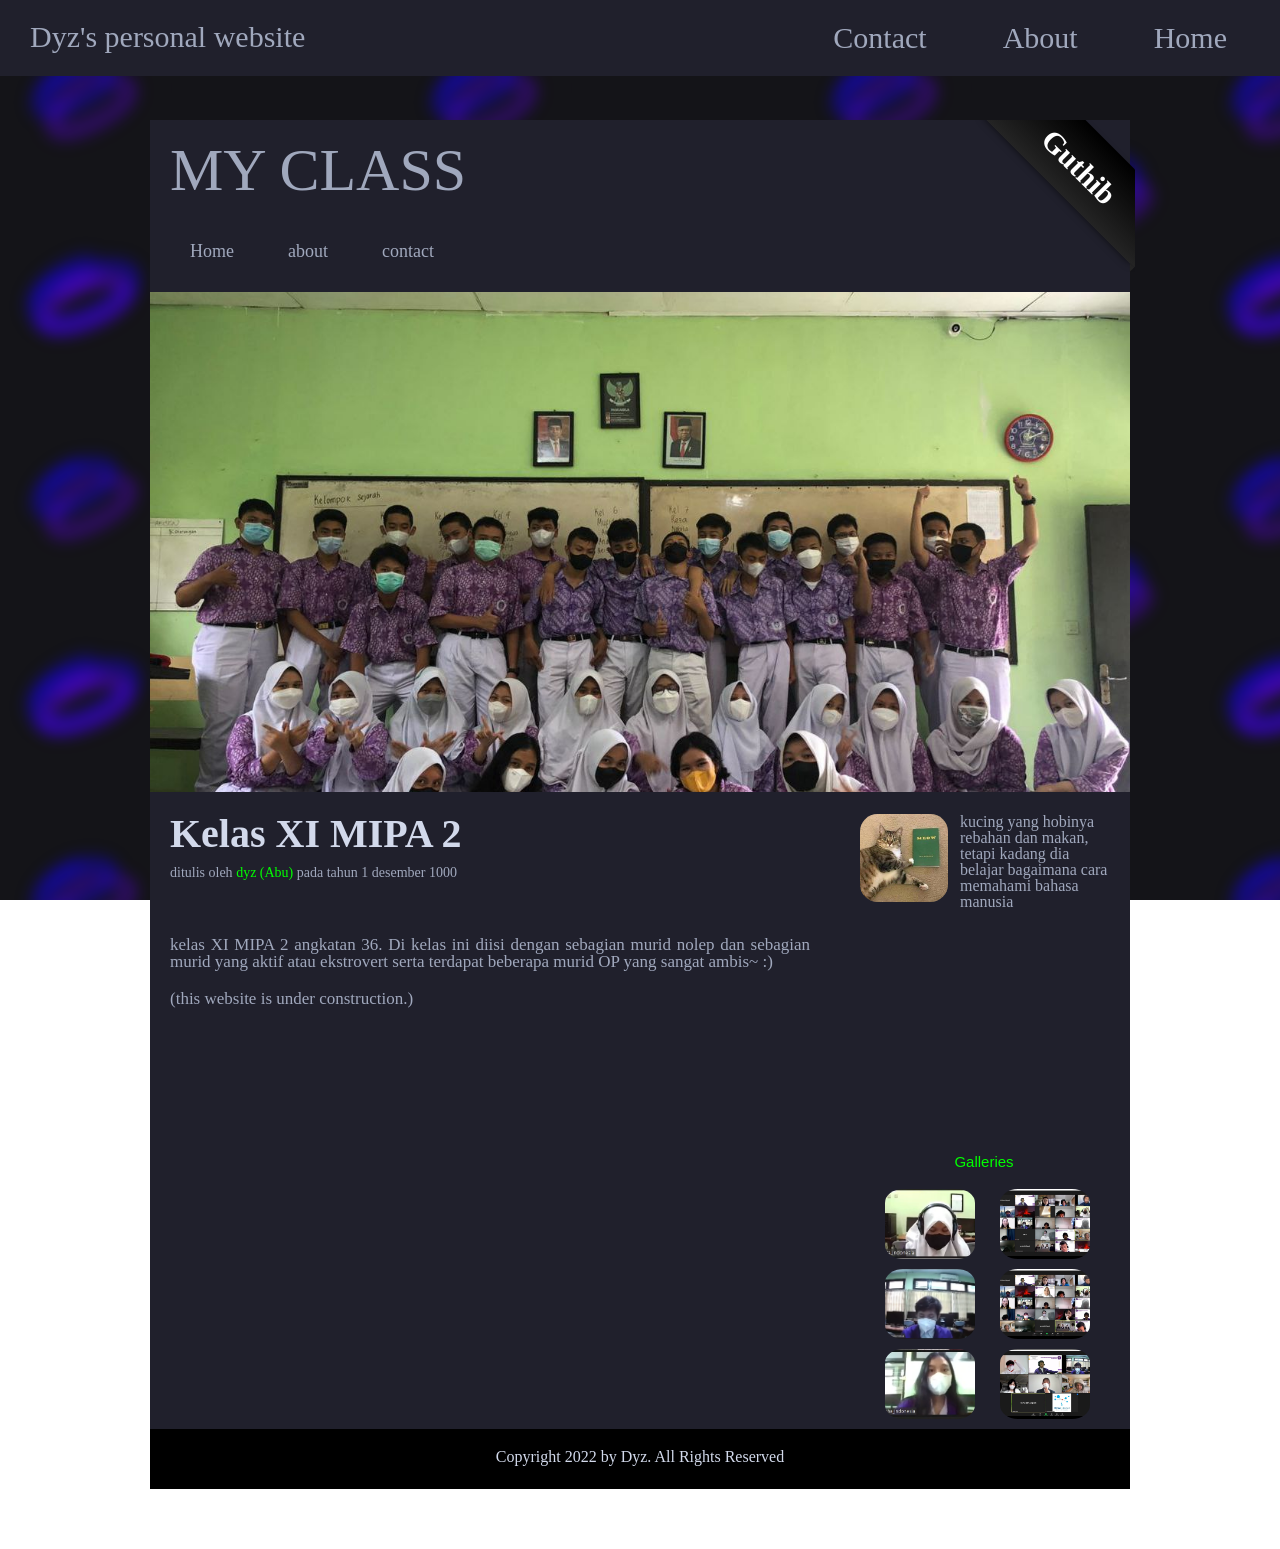
<file: index.html>
<!DOCTYPE html>
<html lang="en">
  <head>
    <meta charset="UTF-8" />
    <meta http-equiv="X-UA-Compatible" content="IE=edge" />
    <meta name="viewport" content="width=device-width, initial-scale=1.0" />
    <link rel="stylesheet" href="style.css" />
    <title>dyz</title>
  </head>

  <body>
    <div class="topBar">
      <div class="dyz"><a href="#">Dyz's personal website</a></div>
      <nav class="nav-topBar">
        <ul>
          <li><a href="#" class="topBar-home">Home</a></li>
          <li><a href="https://www.youtube.com/watch?v=xm3YgoEiEDc" class="topBar-about">About</a></li>
          <li><a href="https://www.youtube.com/watch?v=xm3YgoEiEDc" class="topBar-contact">Contact</a></li>
        </ul>
      </nav>
    </div>

    <div class="isikonten">
      <header>
        <div class="ribbon"><a href="https://guthib.com">Guthib</a></div>
        <h1 class="headerH1">MY CLASS</h1>
        <nav class="navigasiAtas">
          <a href="#">Home</a>
          <a href="https://www.youtube.com/watch?v=xm3YgoEiEDc">about</a>
          <a href="https://www.youtube.com/watch?v=xm3YgoEiEDc">contact</a>
        </nav>
      </header>

      <main>
        <img class="gambarroom" src="room.jpg" alt="my_room" width="800px" />
        <div class="konten">
          <!-- [start] sidebar (kanan) content -->
          <div class="sideBox">
            <img src="pp.jpg" alt="profile" class="profileKucing" />
            <p>kucing yang hobinya rebahan dan makan, tetapi kadang dia belajar bagaimana cara memahami bahasa manusia</p>
          </div>
        
          <!-- [end] sidebar (kanan) content -->

          <!-- [start] content sebelah kiri -->
          <article>
            <div class="judulartikel_1">
              <h3 class="judulkonten">
                Kelas XI MIPA 2
              </h3>
              <cite class="penulis"
                >ditulis oleh
                <a class="dyz" href="https://github.com/hum4id">dyz (Abu)</a> pada
                tahun 1 desember 1000</cite
              >
            </div>
            <br />
            <div class="isi">
              <p>
                kelas XI MIPA 2 angkatan 36. Di kelas ini diisi dengan sebagian murid nolep dan sebagian murid yang aktif atau ekstrovert serta terdapat beberapa murid OP yang sangat ambis~ :)
              </p>
              <p>(this website is under construction.)</p>
            </article>
            <div class="clear"></div>
            <div class="sisiSamping">
              <div class="judul-galeri">Galleries</div>
              <a href="./gallery/img1.png"><img src="gallery/img1.png" alt="galeri" class="galeri-gambar" /></a>
              <a href="./gallery/img4.png"><img src="gallery/img4.png" alt="galeri" class="galeri-gambar" /></a>
              <a href="./gallery/img5.png"><img src="gallery/img5.png" alt="galeri" class="galeri-gambar" /></a>
              <a href="./gallery/img3.png"><img src="gallery/img3.png" alt="galeri" class="galeri-gambar" /></a>
              <a href="./gallery/img6.png"><img src="gallery/img6.png" alt="galeri" class="galeri-gambar" /></a>
              <a href="./gallery/img2.png"><img src="gallery/img2.png" alt="galeri" class="galeri-gambar" /></a>
            </div>
            
          </div>
          <!-- [end] content sebelah kiri -->

          <div class="clear"></div>
          <footer>Copyright 2022 by Dyz. All Rights Reserved</footer>
        </div>
      </main>
    </div>
  </body>
</html>
</file>
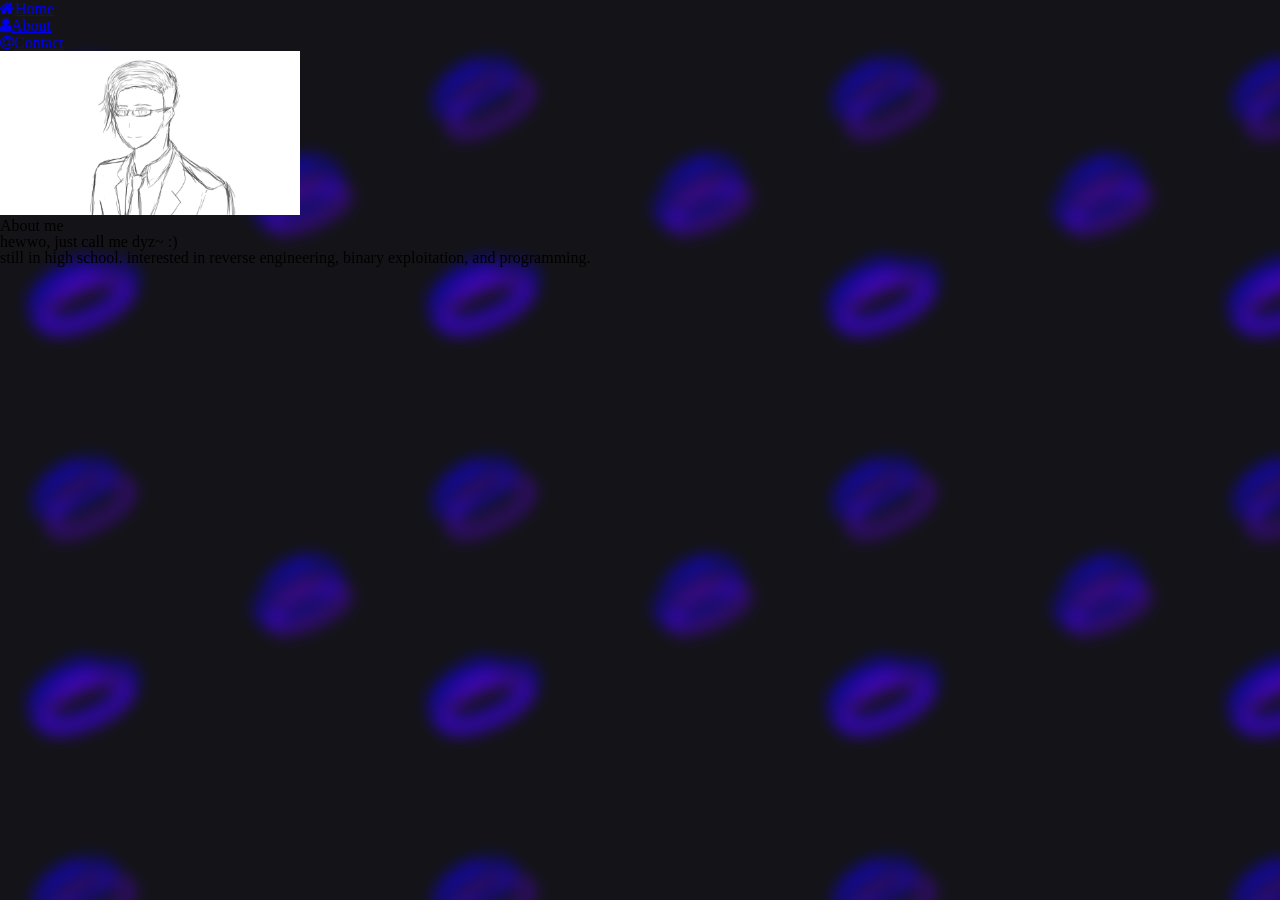
<file: about.html>
<!DOCTYPE html>
<html>
<head>
  <meta name="viewport" content="width=device-width, initial-scale=1.0, shrink-to-fit=no" />
  <link rel="stylesheet" href="style.css" />
  <link rel="stylesheet" href="https://cdnjs.cloudflare.com/ajax/libs/font-awesome/4.7.0/css/font-awesome.min.css">
  <title>dyz</title>
</head>
<body>
    <nav class="navbar">
        <ul class="navbar-nav">
            <li class="nav-item"><a href="index.html" class="nav-link"><i class="fa fa-home fa-primary navhome"></i><span class="link-text">Home</span></a></li>
            <li class="nav-item"><a href="about.html" class="nav-link"><i class="fa fa-user fa-primary navabout"></i><span class="link-text">About</span></a></li>
            <li class="nav-item"><a href="contact.html" class="nav-link"><i class="fa fa-at fa-primary navat"></i><span class="link-text">Contact</span></a></li>
        </ul>
        </nav>
      <main>
        <img class="propil" src="img/pp.png" alt="" width="300">
        <div class="idk_block dabout">
          <h1>About me</h1>
          <p>hewwo, just call me dyz~ :)</p>
          <p>still in high school. interested in reverse engineering, binary exploitation, and programming.</p>
        </div>
        </main>
</body>
</html>
</file>
<file: style.css>
html, body, div, span, applet, object, iframe,
h1, h2, h3, h4, h5, h6, p, blockquote, pre,
a, abbr, acronym, address, big, cite, code,
del, dfn, em, img, ins, kbd, q, s, samp,
small, strike, strong, sub, sup, tt, var,
b, u, i, center,
dl, dt, dd, ol, ul, li,
fieldset, form, label, legend,
table, caption, tbody, tfoot, thead, tr, th, td,
article, aside, canvas, details, embed, 
figure, figcaption, footer, header, hgroup, 
menu, nav, output, ruby, section, summary,
time, mark, audio, video {
	margin: 0;
	padding: 0;
	border: 0;
	font-size: 100%;
	font: inherit;
	vertical-align: baseline;
}
/* HTML5 display-role reset for older browsers */
article, aside, details, figcaption, figure, 
footer, header, hgroup, menu, nav, section {
	display: block;
}
body {
	line-height: 1;
}
ol, ul {
	list-style: none;
}
blockquote, q {
	quotes: none;
}
blockquote:before, blockquote:after,
q:before, q:after {
	content: '';
	content: none;
}
table {
	border-collapse: collapse;
	border-spacing: 0;
}

/* ------------------------------------------------------------------------------- */








                                                 /* Berantakan */










/* ------------------------------------------------------------------------------- */
body{
	background: url(./bg.png);
	background-repeat:inherit;
	background-attachment: fixed;
	/* background-color: #141418; */
}


@media only screen and (max-width: 1000px) {
	div.sideBox{
		display: none;
	}
	h1.headerH1{
		font-size: 60px;
	}

	/*top Bar*/
	div.topBar{
		position: fixed;
		top: 0;
		width: 100%;
		z-index: 2;
		background-color: #20202c;
		height: 76px;
		font-size: 30px;
	}
	div.topBar div.dyz{
		display: block;
		margin: 22px 22px 22px 10px;
	}
	div.topBar div.dyz a{
		color: #a0a8bd;
		text-decoration: none;
	}
	
	nav.nav-topBar ul li a{
		display: none;
	}
	nav.nav-topBar ul li a:hover{
		color: rgb(0,255,0);
		background-color: #141418;
	}
	
	
	/*navigasi kedua*/
	.navigasiAtas a{
		font-size: 18px;
		margin: 0px 10px 0px 0px;
		text-decoration: none;
		color: #a0a8bd;
		border-radius: 18%;
		padding: 12px 20px;
		text-align: center;
		text-decoration: none;
		display: inline-block;
		cursor: pointer;
	}
	
	.navigasiAtas a:hover{
		color: rgb(0,255,0);
		background-color: #141418;
	}
	
	.ribbon{
		display: none;
	}
	
	.isikonten{
		background-color: #20202c;

	}
	.gambarroom{
		height: 300px;
		width: 100%;
		object-fit: cover;
	}
	
	main article cite.penulis{
		font-size: 14px;
	}
	main article cite.penulis a.dyz{
		color: rgb(0,255,0);
		text-decoration: none;
	}
	
	main div.konten{
		margin: 0px 20px 0px 20px ;
		color: #a0a8bd;
	}
	
	div.konten h3.judulkonten{ /*judul */
		color: #d2d9eb;
		margin-bottom: 10px;
		font-size: 40px;
		font-weight: bold;
		font-family: 'Times New Roman', Times, serif;
	}
	
	main article div.judulartikel_1{
		margin-bottom: 30px;
	}
	main div.isi p{
		text-align: justify;
		margin: 10px 20px 20px 0px;
		font-size: 17px;
		font-family: 'Times New Roman', Times, serif;
	}
	
	footer{
		text-align: center;
		color: #d2d9eb;
		height: 40px;
		background-color:black;
		padding: 20px 0px 0px 0px;
		margin-bottom: 60px;
	}
	
	
	/* sidebar (kanan) */
	
	div.clear{
		clear: right;
	}
	div.isikonten div.sisiSamping {
		font-family:'Gill Sans', 'Gill Sans MT', Calibri, 'Trebuchet MS', sans-serif;
		height: 100px;
		font-size: 15px;
		width: 440px;
		height: 100%;
		margin: auto;
	}
	img.profileKucing{
		display: none;
	}
	
	/* galeri */
	div.judul-galeri{
		color: rgb(0,255,0);
		width: 232px;
		/* margin-right: 20px; */
		text-align: center;
		margin-top: 100px;
		margin-bottom: 20px;
		margin-left: 46px;
	}
	div.galeri{
		width: 100px;
		height: 100%;
		margin-right: 10px;
		margin-bottom: 400px;
	}
	img.galeri-gambar{
		width:  90px;
		height: 70px;

		margin-right: 25px;
		margin-bottom: 10px;
		border-radius: 20%;
		object-fit: cover;
	}
  
}

@media only screen and (min-width: 1000px) {
	header{
		color:#a0a8bd;
		background-color: #20202c;
		padding: 20px;
		
	}
	h1.headerH1{
		font-size: 60px;
		margin-bottom: 30px;
		margin-right: 80px; /*agar tidak tertutup oleh ribbon*/
	}
	div.topBar{
		position: fixed;
		top: 0;
		width: 100%;
		z-index: 2;
		background-color: #20202c;
		height: 76px;
		font-size: 30px;
	}
	div.topBar div.dyz{
		float: left;
		margin: 22px 0px 22px 30px;
	}
	div.topBar div.dyz a{
		color: #a0a8bd;
		text-decoration: none;
	}
	
	nav.nav-topBar ul li a{
		padding: 23px 23px;
		font-size: 30px;
		float: right;
		list-style: none;
		margin: 0px 30px 0px 0px;
		text-decoration: none;
		color: #a0a8bd;
		text-align: center;
		text-decoration: none;
		cursor: pointer;
	}
	nav.nav-topBar ul li a:hover{
		color: rgb(0,255,0);
		background-color: #141418;
	}
	
	
	/*navigasi kedua*/
	.navigasiAtas a{
		font-size: 18px;
		margin: 0px 10px 0px 0px;
		text-decoration: none;
		color: #a0a8bd;
		border-radius: 18%;
		padding: 12px 20px;
		text-align: center;
		text-decoration: none;
		display: inline-block;
		cursor: pointer;
	}
	
	.navigasiAtas a:hover{
		color: rgb(0,255,0);
		background-color: #141418;
	}
	
	
	.ribbon { /*ribbon css*/
		position: absolute;
		right: 145px; top: 120px;
		z-index: 1;
		overflow: hidden;
		width: 200px; height: 200px;
		text-align: right;
	  }
	  .ribbon a { /*ribbon css*/
		text-decoration: none;
		font-size: 30px;
		font-weight: bold;
		color: #FFF;
		text-align: center;
		line-height: 75px;
		transform: rotate(45deg);
		-webkit-transform: rotate(45deg);
		height: 70px;
		width: 220px;
		display: block;
		background: #79A70A;
		background: linear-gradient(#000000 0%, #242424 100%);
		box-shadow: 0 3px 10px -5px rgba(0, 0, 0, 1);
		position: absolute;
		top: 10px; right: -56px;
	  }
	  .ribbon a::before { /*ribbon css*/
		position: absolute; left: 0px; top: 100%;
		z-index: -1;
		border-left: 3px solid #242424;
		border-right: 3px solid transparent;
		border-bottom: 3px solid transparent;
		border-top: 3px solid #242424;
	  }
	  .ribbon a::after {/*ribbon css*/
		content: "";
		position: absolute; right: 0px; top: 100%;
		z-index: -1;
		border-left: 3px solid transparent;
		border-right: 3px solid #242424;
		border-bottom: 3px solid transparent;
		border-top: 3px solid #242424;
	  }
	
	
	.isikonten{
		margin: 120px 150px 0px 150px;
		background-color: #20202c;
	}
	.gambarroom{
		height: 500px;
		width: 100%;
		object-fit: cover;
	}
	
	main article{
		margin-right: 280px;
	}
	
	main article cite.penulis{
		font-size: 14px;
	}
	main article cite.penulis a.dyz{
		color: rgb(0,255,0);
		text-decoration: none;
	}
	
	main div.konten{
		margin: 19px 20px 40px 20px ;
		color: #a0a8bd;
	}
	
	div.konten h3.judulkonten{ /*judul */
		color: #d2d9eb;
		margin-bottom: 10px;
		font-size: 40px;
		font-weight: bold;
		font-family: 'Times New Roman', Times, serif;
	}
	
	main article div.judulartikel_1{
		margin-bottom: 30px;
	}
	main div.isi p{
		text-align: justify;
		margin: 10px 20px 20px 0px;
		font-size: 17px;
		font-family: 'Times New Roman', Times, serif;
	}
	
	footer{
		text-align: center;
		color: #d2d9eb;
		height: 40px;
		background-color:black;
		padding: 20px 0px 0px 0px;
		margin-bottom: 60px;
	}
	
	
	/* sidebar (kanan) */
	
	div.clear{
		clear: right;
	}
	div.isikonten div.sisiSamping {
		font-family:'Gill Sans', 'Gill Sans MT', Calibri, 'Trebuchet MS', sans-serif;
		font-size: 15px;
		float: right;
		width: 240px;
		height: 100%;
		margin-right: 10px;
	}
	img.profileKucing{
		float: left;
		width: 88px;
		margin-right: 12px;
		border-radius: 20%;
	}
	
	/* galeri */
	div.judul-galeri{
		color: rgb(0,255,0);
		width: 232px;
		/* margin-right: 20px; */
		margin-top: 100px;
		margin-bottom: 20px;
		clear:both;
		float: right;
		text-align: center;
	}
	div.galeri{
		clear: both;
		float: right;
		width: 250px;
		height: 100%;
		margin-right: 10px;
		margin-bottom: 100px;
	}
	img.galeri-gambar{
		float: left;
		width: 90px;
		height: 70px;
		margin-left: 25px;
		margin-bottom: 10px;
		border-radius: 20%;
		object-fit: cover;
	}
	/*top Bar*/
	div.topBar{
		position: fixed;
		top: 0;
		width: 100%;
		z-index: 2;
		background-color: #20202c;
		height: 76px;
		font-size: 30px;
	}
	div.topBar div.dyz{
		float: left;
		margin: 22px 0px 22px 30px;
	}
	div.topBar div.dyz a{
		color: #a0a8bd;
		text-decoration: none;
	}
	
	nav.nav-topBar ul li a{
		padding: 23px 23px;
		font-size: 30px;
		float: right;
		list-style: none;
		margin: 0px 30px 0px 0px;
		text-decoration: none;
		color: #a0a8bd;
		text-align: center;
		text-decoration: none;
		cursor: pointer;
	}
	nav.nav-topBar ul li a:hover{
		color: rgb(0,255,0);
		background-color: #141418;
	}
	
	
	/*navigasi kedua*/
	.navigasiAtas a{
		font-size: 18px;
		margin: 0px 10px 0px 0px;
		text-decoration: none;
		color: #a0a8bd;
		border-radius: 18%;
		padding: 12px 20px;
		text-align: center;
		text-decoration: none;
		display: inline-block;
		cursor: pointer;
	}
	
	.navigasiAtas a:hover{
		color: rgb(0,255,0);
		background-color: #141418;
	}
	
	
	.ribbon { /*ribbon css*/
		position: absolute;
		right: 145px; top: 120px;
		z-index: 1;
		overflow: hidden;
		width: 200px; height: 200px;
		text-align: right;
	  }
	  .ribbon a { /*ribbon css*/
		text-decoration: none;
		font-size: 30px;
		font-weight: bold;
		color: #FFF;
		text-align: center;
		line-height: 75px;
		transform: rotate(45deg);
		-webkit-transform: rotate(45deg);
		height: 70px;
		width: 220px;
		display: block;
		background: #79A70A;
		background: linear-gradient(#000000 0%, #242424 100%);
		box-shadow: 0 3px 10px -5px rgba(0, 0, 0, 1);
		position: absolute;
		top: 10px; right: -56px;
	  }
	  .ribbon a::before { /*ribbon css*/
		position: absolute; left: 0px; top: 100%;
		z-index: -1;
		border-left: 3px solid #242424;
		border-right: 3px solid transparent;
		border-bottom: 3px solid transparent;
		border-top: 3px solid #242424;
	  }
	  .ribbon a::after {/*ribbon css*/
		content: "";
		position: absolute; right: 0px; top: 100%;
		z-index: -1;
		border-left: 3px solid transparent;
		border-right: 3px solid #242424;
		border-bottom: 3px solid transparent;
		border-top: 3px solid #242424;
	  }
	
	
	.isikonten{
		margin: 120px 150px 0px 150px;
		background-color: #20202c;
	}
	.gambarroom{
		height: 500px;
		width: 100%;
		object-fit: cover;
	}
	
	main article{
		margin-right: 280px;
	}
	
	main article cite.penulis{
		font-size: 14px;
	}
	main article cite.penulis a.dyz{
		color: rgb(0,255,0);
		text-decoration: none;
	}
	
	main div.konten{
		margin: 19px 20px 40px 20px ;
		color: #a0a8bd;
	}
	
	div.konten h3.judulkonten{ /*judul */
		color: #d2d9eb;
		margin-bottom: 10px;
		font-size: 40px;
		font-weight: bold;
		font-family: 'Times New Roman', Times, serif;
	}
	
	main article div.judulartikel_1{
		margin-bottom: 30px;
	}
	main div.isi p{
		text-align: justify;
		margin: 10px 20px 20px 0px;
		font-size: 17px;
		font-family: 'Times New Roman', Times, serif;
	}
	
	footer{
		text-align: center;
		color: #d2d9eb;
		height: 40px;
		background-color:black;
		padding: 20px 0px 0px 0px;
		margin-bottom: 60px;
	}
	
	
	/* sidebar (kanan) */
	div.clear{
		clear: right;
	}
	div.sideBox{
		float: right;
		width: 250px;
		height: 240px;
	}
	div.isikonten div.sisiSamping {
		font-family:'Gill Sans', 'Gill Sans MT', Calibri, 'Trebuchet MS', sans-serif;
		font-size: 15px;
		float: right;
		width: 240px;
		height: 100%;
		margin-right: 10px;
	}
	img.profileKucing{
		float: left;
		width: 88px;
		margin-right: 12px;
		border-radius: 20%;
	}
	
	/* galeri */
	div.judul-galeri{
		color: rgb(0,255,0);
		width: 232px;
		/* margin-right: 20px; */
		margin-top: 100px;
		margin-bottom: 20px;
		clear:both;
		float: right;
		text-align: center;
	}
	div.galeri{
		clear: both;
		float: right;
		width: 250px;
		height: 100%;
		margin-right: 10px;
		margin-bottom: 100px;
	}
	img.galeri-gambar{
		float: left;
		width: 90px;
		height: 70px;
		margin-left: 25px;
		margin-bottom: 10px;
		border-radius: 20%;
		object-fit: cover;
	}

}
</file>
